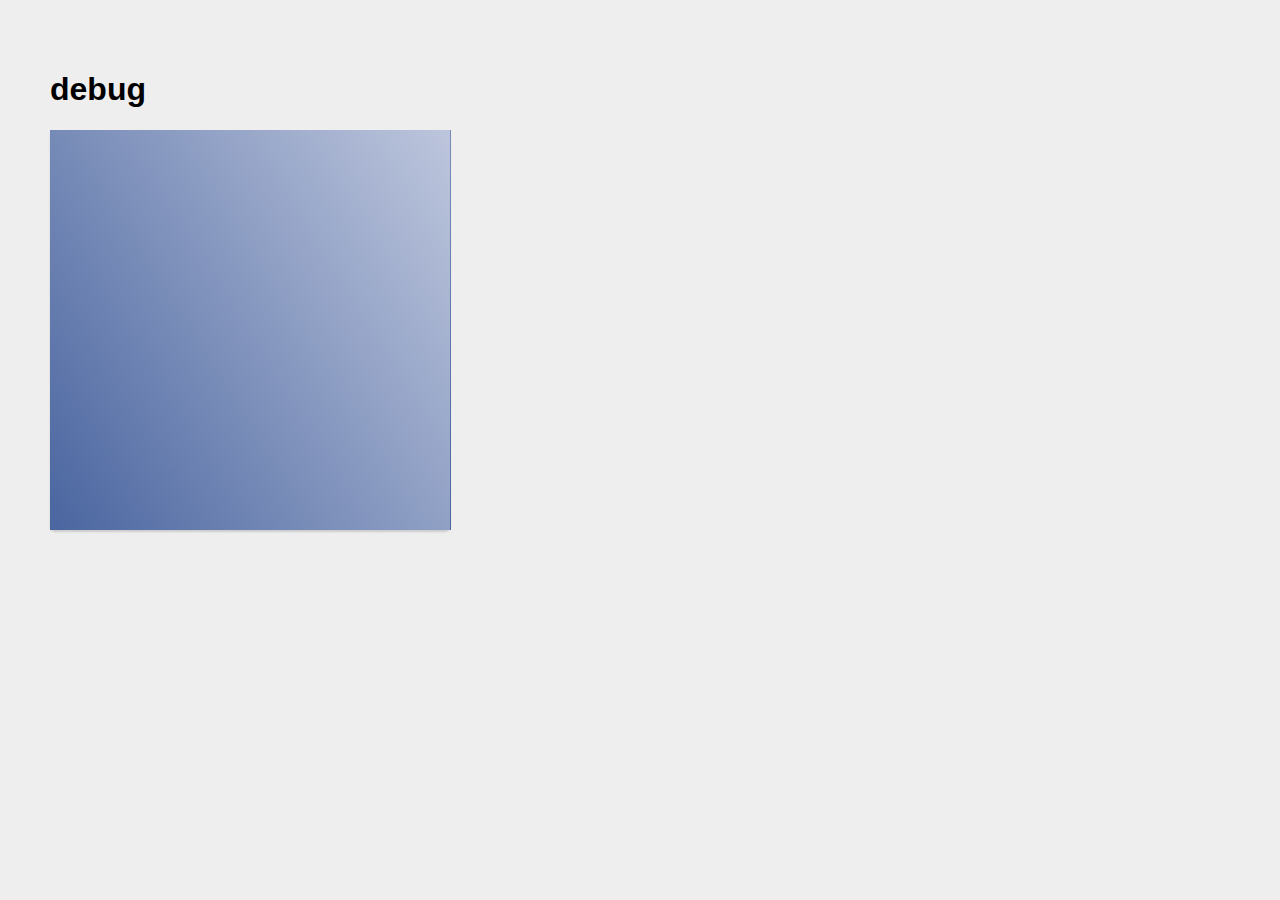
<file: debug.html>
<!DOCTYPE html>
<html lang="en">
  <head>
    <title>Origami - tests</title>
    <meta charset="UTF-8" />
    <link rel="stylesheet" href="lib/origami.css">
    <link rel="stylesheet" type="text/css" href="demo/demo.css" />
  </head>
  <body>
    <h1>debug</h1>
    <div id="debug" class="picture">
      <img src="img/blue.png" alt="White image for debug">
      <div class="back">
        <div>
          <p>Hello world :)</p>
          <p>I'm the back face!</p>
        </div>
      </div>
    </div>
    <script src="https://ajax.googleapis.com/ajax/libs/jquery/1.8.2/jquery.min.js"></script>
    <script src="lib/origami.js"></script>
    <script src="demo/demo.js"></script>

  </body>
</html>
</file>
<file: lib/origami.css>
/**
 * ┌───────────────────────────────────────────────────────────────────────┐
 * │ Origami - Make pretty 'folding' animations using suites or equations. │
 * ├───────────────────────────────────────────────────────────────────────┤
 * │ Created by Jeremie T. Under MIT License.                              │
 * └───────────────────────────────────────────────────────────────────────┘
 */

/**
 * Default `origami` elems behaviours
 */

.origami {
  -webkit-perspective: 600px;
  -moz-perspective: 600px;
  -o-perspective: 600px;
  -ms-perspective: 600px;
  perspective: 600px;
  position: relative;
}

/**
 * Overlay
 */

.origami .overlay {
  height: 100%;
  position: absolute;
}

.origami:hover .overlay {
  opacity: 1;
}

/**
 * Fragment
 */

.origami .fragment{
  height: 100%;
  z-index: 100;
  
  -webkit-transform-style: preserve-3d;
  -moz-transform-style: preserve-3d;
  -o-transform-style: preserve-3d;
  -ms-transform-style: preserve-3d;
  transform-style: preserve-3d;
  
  -webkit-transform-origin: left center;
  -moz-transform-origin: left center;
  -o-transform-origin: left center;
  -ms-transform-origin: left center;
  transform-origin: left center;
  
  -webkit-transition: -webkit-transform 150ms ease-in-out;
  -moz-transition: -moz-transform 150ms ease-in-out;
  -o-transition: -o-transform 150ms ease-in-out;
  -ms-transition: -ms-transform 150ms ease-in-out;
  transition: transform 150ms ease-in-out;
    
}

/**
 * Image
 */

.origami img {
  position: absolute;
  z-index: 0;
  -webkit-transition: left 0.3s ease-in-out;
  -o-transition: left 0.3s ease-in-out;
  -moz-transition: left 0.3s ease-in-out;
  -ms-transition: left 0.3s ease-in-out;
  transition: left 0.3s ease-in-out;
}
</file>
<file: demo/demo.css>
body {
  font-family: arial, sans-serif;
  padding: 42px;
  background: #eee;
}

h1 > span {
  color: #aaa;
}

.picture {
  width: 200px;
  height: 200px;
  background: #fff;
  border-radius: 5px;
  box-shadow: 0 2px 2px #ccc;
}

.back > div {
  box-sizing: border-box;
  padding: 10px 10px 10px 100px;
}

.back p {
  color: #666;
}
</file>
